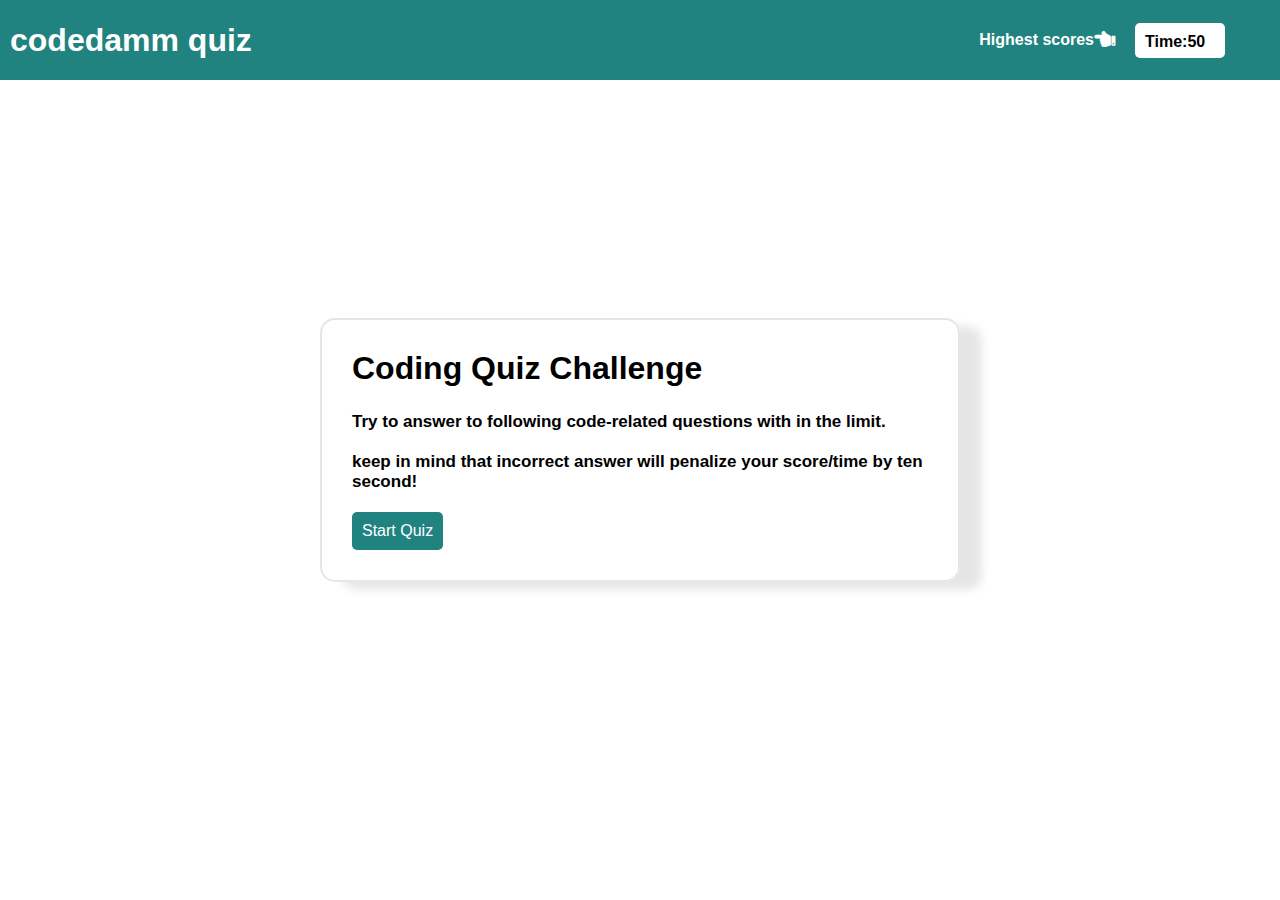
<file: index.html>
<!DOCTYPE html>
<html lang="en">

<head>
    <meta charset="UTF-8">
    <meta http-equiv="X-UA-Compatible" content="IE=edge">
    <meta name="viewport" content="width=device-width, initial-scale=1.0">
    <link rel="stylesheet" href="style.css">
    <link rel="stylesheet" href="https://cdnjs.cloudflare.com/ajax/libs/font-awesome/5.15.3/css/all.min.css">
    <title>Codedamn - Quiz Project</title>
</head>

<body>

    <header>
        <div class="nav_bar">
            <div class="logo">
                <h1><a href="main.html">codedamm quiz</a></h1>
            </div>

            <nav>
                <ul>
                    <li><a id="leaderboad">Highest scores<i class="fas fa-hand-point-left fa-lg"></i>
                            </i></a></li>
                    <li>
                        <div id="time_div">
                            <span id="time">Time:50</span>
                        </div>
                    </li>
                </ul>
            </nav>
            </nav>
            
    </header>
    <main>
        <div id="start_div">
            <div id="content">
                <h1>Coding Quiz Challenge</h1>
                <p>Try to answer to following code-related questions with in the limit.</p>
                <p>keep in mind that incorrect answer will penalize your score/time by ten second!</p>
                <button id="start_btn">Start Quiz</button>
            </div>
        </div>

        <div id="quiz_div">
            <div id="quiz_content">
            </div>
            <hr>
            <div id="incorrect">
                <p>Incorrect</p>
            </div>
        </div>

        <div id="failed">
            <div id="failed_content">
                <h3>
                    Time is over!!
                    <div>
                        <button class="play_againBtn" onclick="playAgain()">Play Again</button>
                    </div>
                </h3>
            </div>
        </div>
        <div id="result">
            <div id="result_content">
                <h2>All Done</h2>
                <p id="finalScore"></p>
                <form id="nameForm">
                    <input type="text" id="userName" placeholder="Enter Your Name" maxlength="3" minlength="3">
                    <button id="submitBtn" type="submit">Submit</button>
                </form>
                <button class="play_againBtn" onclick="playAgain()">Play Again <i class="fas fa-rotate-forward"></i></button>
            </div>
        </div>
        <div id="highScore">
            <ol id="scoreList"></ol>
            <button id="backBtn" onclick="playAgain()">Back</button>
            <button id="clearHighScore" onclick="clearHighScore()">Clear High Score</button>

        </div>
    </main>


    <!--     <div class="main-content">
        <main>
            <h1>CODING QUIZ CHALLENGE</h1>
            <p id="question">try to answer the questions</p>
            <button  id="button">start quiz</button>
        </main>
    </div>
    <div class="main-contents" id="quiz">
        <main class="question">
            <h1>NEXT QUESTIOJO</h1>
            <p>try to answer the questions</p>
            <div class="types">
                <button id="buttons">OPTION 1</button>
                <button id="buttons">OPTION 2</button>
                <button id="buttons">OPTION 3</button>
                <button id="buttons">OPTION 4</button>
            </div>
            <button id="start-quiz-button" id="quizs">Start Quiz</button>
        </main>
    </div> -->

    <script src="js.js"></script>
</body>

</html>
</file>
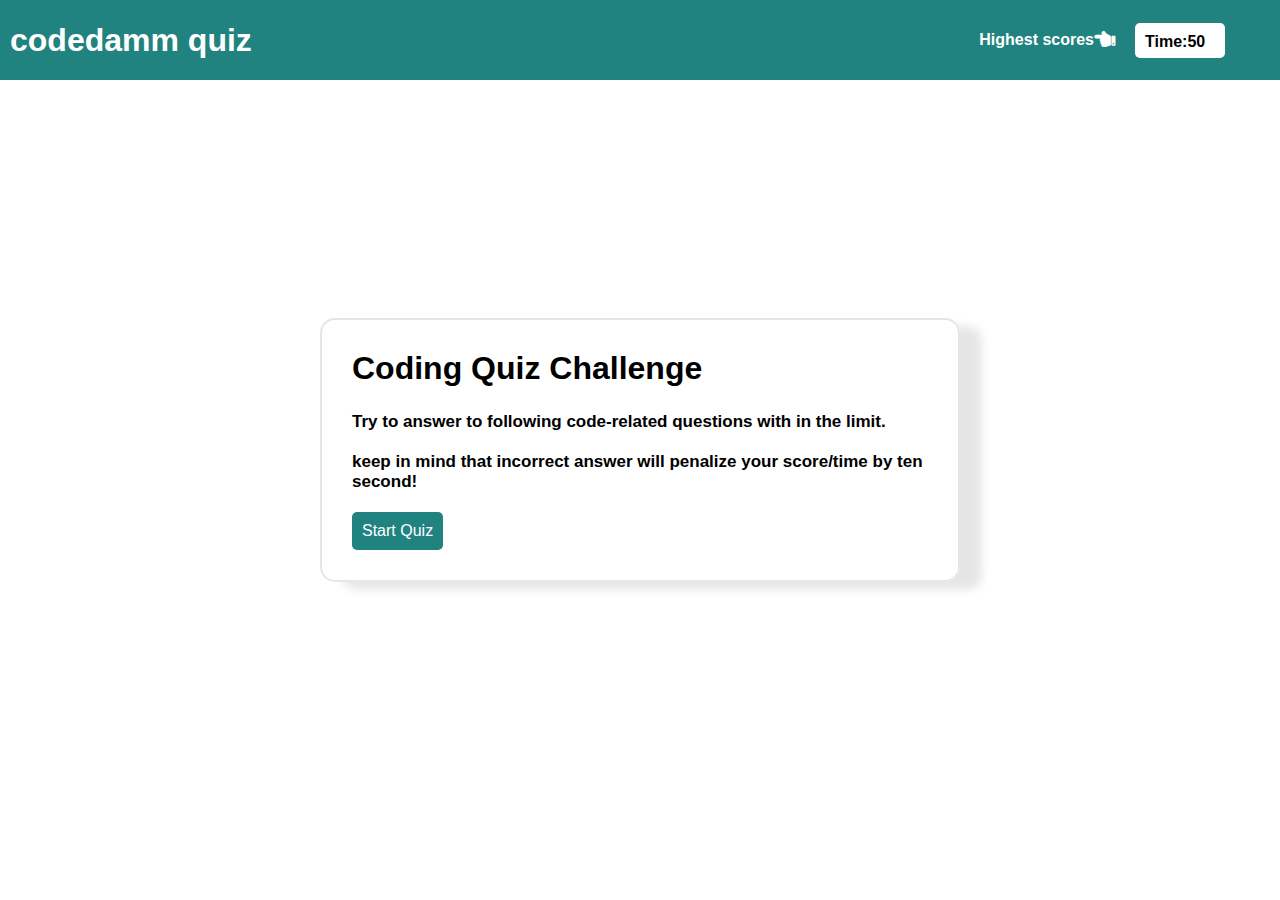
<file: main.html>
<!DOCTYPE html>
<html lang="en">

<head>
    <meta charset="UTF-8">
    <meta http-equiv="X-UA-Compatible" content="IE=edge">
    <meta name="viewport" content="width=device-width, initial-scale=1.0">
    <link rel="stylesheet" href="style.css">
    <link rel="stylesheet" href="https://cdnjs.cloudflare.com/ajax/libs/font-awesome/5.15.3/css/all.min.css">
    <title>Codedamn - Quiz Project</title>
</head>

<body>

    <header>
        <div class="nav_bar">
            <div class="logo">
                <h1><a href="main.html">codedamm quiz</a></h1>
            </div>

            <nav>
                <ul>
                    <li><a id="leaderboad">Highest scores<i class="fas fa-hand-point-left fa-lg"></i>
                            </i></a></li>
                    <li>
                        <div id="time_div">
                            <span id="time">Time:50</span>
                        </div>
                    </li>
                </ul>
            </nav>
            </nav>
            
    </header>
    <main>
        <div id="start_div">
            <div id="content">
                <h1>Coding Quiz Challenge</h1>
                <p>Try to answer to following code-related questions with in the limit.</p>
                <p>keep in mind that incorrect answer will penalize your score/time by ten second!</p>
                <button id="start_btn">Start Quiz</button>
            </div>
        </div>

        <div id="quiz_div">
            <div id="quiz_content">
            </div>
            <hr>
            <div id="incorrect">
                <p>Incorrect</p>
            </div>
        </div>

        <div id="failed">
            <div id="failed_content">
                <h3>
                    Time is over!!
                    <div>
                        <button class="play_againBtn" onclick="playAgain()">Play Again</button>
                    </div>
                </h3>
            </div>
        </div>
        <div id="result">
            <div id="result_content">
                <h2>All Done</h2>
                <p id="finalScore"></p>
                <form id="nameForm">
                    <input type="text" id="userName" placeholder="Enter Your Name" maxlength="3" minlength="3">
                    <button id="submitBtn" type="submit">Submit</button>
                </form>
                <button class="play_againBtn" onclick="playAgain()">Play Again <i class="fas fa-rotate-forward"></i></button>
            </div>
        </div>
        <div id="highScore">
            <ol id="scoreList"></ol>
            <button id="backBtn" onclick="playAgain()">Back</button>
            <button id="clearHighScore" onclick="clearHighScore()">Clear High Score</button>

        </div>
    </main>


    <!--     <div class="main-content">
        <main>
            <h1>CODING QUIZ CHALLENGE</h1>
            <p id="question">try to answer the questions</p>
            <button  id="button">start quiz</button>
        </main>
    </div>
    <div class="main-contents" id="quiz">
        <main class="question">
            <h1>NEXT QUESTIOJO</h1>
            <p>try to answer the questions</p>
            <div class="types">
                <button id="buttons">OPTION 1</button>
                <button id="buttons">OPTION 2</button>
                <button id="buttons">OPTION 3</button>
                <button id="buttons">OPTION 4</button>
            </div>
            <button id="start-quiz-button" id="quizs">Start Quiz</button>
        </main>
    </div> -->

    <script src="js.js"></script>
</body>

</html>
</file>
<file: style.css>
/* nav{
    display: flex;
    justify-content: space-between;
   
    background-color: #218380;
    height: 5vh;
}
.main-content{
    margin: 100px 200px 800px 200px;
    border-radius: 10px;
    box-shadow:  11px 10px 15px 14px rgba(64, 62, 62, 0.2);
   
    text-align: left;
    
     display: flex;
    justify-content: left;
    align-items: center; 
    
}
.question{
   display: none;
    
}

#quiz{
    
    margin: 100px 200px 800px 200px;
    border-radius: 10px;
    box-shadow:  11px 10px 15px 14px rgba(64, 62, 62, 0.2);
   
    text-align: left;
    
     display: flex;
    justify-content: left;
    align-items: center; 
    display: none;
    
} 

main{
   
    margin-left: 30px;
}
#button{
    background-color: #218380;
    border: none;
    color: beige;
    border-radius: 5px;
    height: 4vh;
    margin-top: 10px;
    margin-bottom: 10px;
}
#buttons{
    background-color: #218380;
    border: none;
    color: beige;
    border-radius: 5px;
    height: 4vh;
    margin-top: 10px;
    margin-bottom: 10px;
}
.types{
    display: flex;
    flex-direction: column;
   margin-bottom: 10px;
} */

*{
    margin: 0;
    padding: 0;
    font-family: Arial, Helvetica, sans-serif;
}

a {
    text-decoration: none;
    color: #fff;
}
.nav_bar{
    height: 60px;
    display: flex;
    justify-content: space-between;
    align-items: center;
    padding: 10px;
    background: #218380;
}
.logo{
    font-weight: bolder;
    color: #fff;
}

nav ul{
    font-weight: bold;
    list-style-type: none;
    display: flex;
    align-items: center;
}
nav ul li {
    margin-right: 20px;
}
#leaderboard {
    color: white;
    font-size: x-large;
    font-weight: bold;
    cursor: pointer;
    margin-left: 10px;
}
#leaderboard:hover{
    color: #f2f2f2;
}

#time_div {
    width: 70px;
    height: 15px;
    background-color: white;
    padding: 10px;
    border-radius: 5px;
    align-items: center;
    margin-right: 25px;
    user-select: none;

}
#time {

    font-weight: bold;
}
#start_div{
    max-width: 650px;
    border: 2px solid #e5e7e7;
    position: absolute;
    top: 50%;
    left: 50%;
    transform: translate(-50%,-50%);
    border-radius: 15px;
    padding: 30px;
    box-shadow: 22px 8px 10px 0px rgba(0, 0, 0, 0.1);
}
#start_div h1 {
    font-weight: bolder;
    margin-bottom: 25px;
}

#start_div p {
    margin-bottom: 20px;
    font-weight: bold;
    font-size: 17px;
}
#start_div button {
    border: none;
    border-radius: 5px;
    padding: 10px;
    font-size: 16px;
    font-weight: 500;
    color: white;
    cursor: pointer;
    background-color: #218380;
}
#start_div button:hover {
    background-color: #1f726f;
} 
#quiz_div {
    width: 650px;
    border: 2px solid #e5e7e7;
    position: absolute;
    top: 50%;
    left: 50%;
    transform: translate(-50%, -50%);
    border-radius: 15px;
    padding: 30px;
    box-shadow: 22px 8px 10px 0px rgba(0, 0, 0, 0.1);
    transition: all .4s ease-in-out;
   display: none;
}
#quiz_div h1 {
    font-size: 20px;
    margin-bottom: 20px;
}
#quiz_div .options {
    width: 100%;
    height: 50px;
    display: flex;
    align-items: center;
    margin-bottom: 10px;
    background: #218380;
    border-radius: 8px;
    font-size: 20px;
    color: white;
    padding-left: 10px;
    cursor: pointer;
}
#quiz_div .options:hover {
    background: #1f726f;
    color: #ffffff;
}
.play_againBtn,#clearHighScore {
    border: 2px solid #218380;
    background: none;
    border-radius: 5px;
    padding: 10px;
    font-size: 16px;
    font-weight: 500;
    color: #218380;
    cursor: pointer;
    margin-top: 20px;
    margin-left: 5px;
    transition: all .2s ease-in-out;
}


.play_againBtn:hover, #clearHighScore:hover{
    background-color: #218380;
    color: white;
}


#submitBtn,
#backBtn
 {
    border: none;
    border-radius: 5px;
    padding: 10px;
    font-size: 16px;
    font-weight: 500;
    color: white;
    cursor: pointer;
    background-color: #218380;
    margin-top: 20px;
    margin-left: 5px;
    transition: all .2s ease-in-out;
}

#clearHighScore {
    margin-left: 10px;
}

.play_againBtn:hover,
#submitBtn:hover {
    background-color: #1f726f;
}

#failed,
#result,
#highScore {
    width: 300px;
    border: 2px solid #e5e7e7;
    position: absolute;
    top: 50%;
    left: 50%;
    transform: translate(-50%, -50%);
    border-radius: 15px;
    padding: 30px;
    box-shadow: 22px 8px 10px 0px rgba(0, 0, 0, 0.1);
    transition: all .4s ease-in-out;
    display: none;

}
#failed_content {
    display: flex;
    justify-content: center;

}

#result_content,
#scoreList {
    padding: 20px;
}

#finalScore {
    margin-top: 10px;
    font-size: large;
}
@keyframes horizontal-shaking {
    0% {
        transform: translateX(0)
    }

    25% {
        transform: translateX(5px)
    }

    50% {
        transform: translateX(-5px)
    }

    75% {
        transform: translateX(5px)
    }

    100% {
        transform: translateX(0)
    }
}

#incorrect {
    color: red;
    font-weight: bold;
    display: none;
    animation: horizontal-shaking 2s;
    margin: 10px;
}


#userName {
    width: 140px;
    height: 35px;
    font-size: 16px;
}

#highScoreDiv {

    display: flex;
    justify-content: center;
}


#scoreList span {
    font-size: 20px;
    margin-right: 25px;
    margin-left: 5px;
}

#scoreList li {
    margin-top: 15px;
}



/* 






*/
</file>
